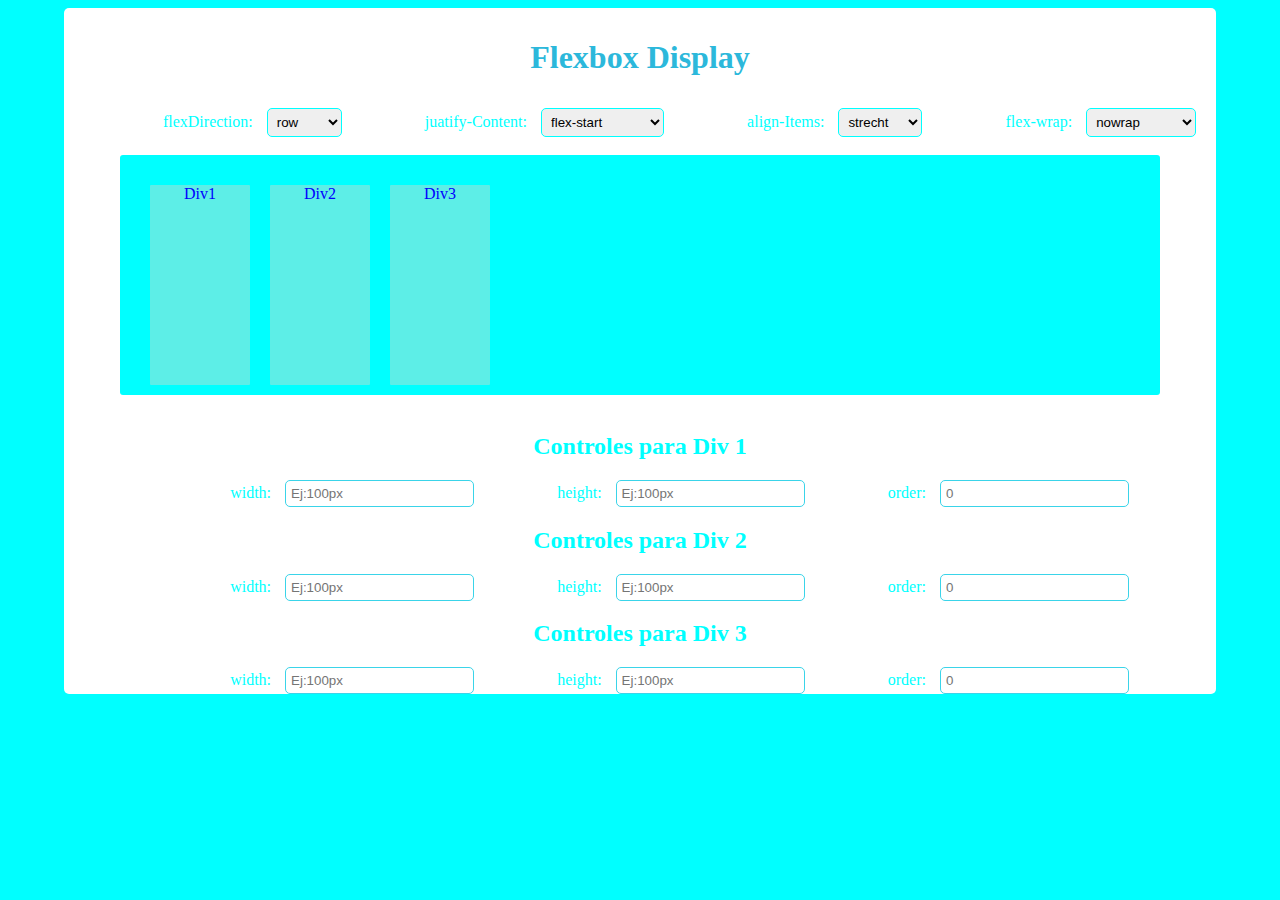
<file: A2/index.html>
<!DOCTYPE html>
<html lang="es">
<head>
    <meta charset="UTF-8">
    <meta name="viewport" content="width=device-width, initial-scale=1.0">
    <title>Flexbox Display</title>
    <link rel="stylesheet" href="h2.css">
</head>
<body>
    <div class="class">
        <header>
            <h1>Flexbox Display</h1>
        </header>
        <form id="flexForm">
            <label for="flexDirection">flexDirection:</label>
            <select name="flexDirection" id="flexDirection">
                <option value="row">row</option>
                <option value="colomn">colomn</option>
            </select>

    
         <label for="juatify-content">juatify-Content:</label>
            <select name="juatifyContent" id="juatifyContent">
                <option value="flex-start">flex-start</option>
                <option value="space-eventy">space-eventy</option>
                <option value="center">center</option>
                <option value="space-between">space-between</option>
                <option value="space-around">space-around</option>
                <option value="space-evenly">space-evenly</option>
            </select>
            
            <label for="alignItems">align-Items:</label>
            <select name="alignItems" id="alignItems">
                <option value="strecht">strecht</option>
                <option value="flex-start">flex-start</option>
                <option value="flex-end">flex-end</option>
                <option value="center">center</option>
                <option value="baseline">baseline</option>
            </select>
    
            <label for="flexWrap">flex-wrap:</label>
            <select name="flexWrap" id="flexWrap">
                <option value="nowrap">nowrap</option>
                <option value="wrap">flex-start</option>
                <option value="wrap-reverse">wrap-reverse</option>
            </select>
        </form>
        <br>
        <div id="flexConteiner" class="conteiner">
            <div id="item1" class="item">Div1</div>
            <div id="item2" class="item">Div2</div>
            <div id="item3" class="item">Div3</div>
        </div>
        <br>
        <h2>Controles para Div 1</h2>

        <label for="width1">width: </label>
         <input type="text" id="width1" placeholder="Ej:100px">

        <label for="height1">height: </label>
         <input type="text" id="height1" placeholder="Ej:100px">

         <label for="order1">order: </label>
         <input type="number" id="order1" placeholder="0">
    
         <h2>Controles para Div 2</h2>

         <label for="width2">width: </label>
          <input type="text" id="width2" placeholder="Ej:100px">
 
         <label for="height2">height: </label>
          <input type="text" id="height2" placeholder="Ej:100px">
 
          <label for="order2">order: </label>
          <input type="number" id="order2" placeholder="0">
          
          <h2>Controles para Div 3</h2>

          <label for="width3">width: </label>
           <input type="text" id="width1" placeholder="Ej:100px">
  
          <label for="height3">height: </label>
           <input type="text" id="height1" placeholder="Ej:100px">
  
           <label for="order3">order: </label>
           <input type="number" id="order3" placeholder="0">
    </div>

<!-- 
    <div class="div">
        <header>
            <h1>Flexbox Display</h1>
        </header>
<form id="flexform">
        <label for="flexDirection">flexDirection:</label>
            <select name="flexDirection" id="flexDirection">
                <option value="row">row</option>
                <option value="colomn">colomn</option>
            </select>
    
    
         <label for="juatify-content">juatify-Content:</label>
            <select name="juatifyContent" id="juatifyContent">
                <option value="flex-start">flex-start</option>
                <option value="space-eventy">space-eventy</option>
                <option value="center">center</option>
                <option value="space-between">space-between</option>
                <option value="space-around">space-around</option>
                <option value="space-evenly">space-evenly</option>
            </select>
    
            <label for="alignItems">align-Items:</label>
            <select name="alignItems" id="alignItems">
                <option value="strecht">strecht</option>
                <option value="flex-start">flex-start</option>
                <option value="flex-end">flex-end</option>
                <option value="center">center</option>
                <option value="baseline">baseline</option>
            </select>
    
            <label for="flexWrap">flex-wrap:</label>
            <select name="flexWrap" id="flexWrap">
                <option value="nowrap">nowrap</option>
                <option value="wrap">flex-start</option>
                <option value="wrap-reverse">wrap-reverse</option>
            </select>
    </form>
    <div class="div1">
    
    
    </div> -->
<script>
    const flexForm = document.getElementById('flexForm');
    const flexContainer = document.getElementById('flexContainer');
    const items = document.querySelectorAll('.item');

    // Cambiar propiedades del contenedor
    flexForm.addEventListener('change', function() {
        const direction = document.getElementById('flexDirection').value;
        const justify = document.getElementById('justifyContent').value;
        const align = document.getElementById('alignItems').value;
        const wrap = document.getElementById('flexWrap').value;

        flexContainer.style.flexDirection = direction;
        flexContainer.style.justifyContent = justify;
        flexContainer.style.alignItems = align;
        flexContainer.style.flexWrap = wrap;
    });

    // Función para aplicar cambios a cada div
    function applyStyles() {
        items.forEach((item, index) => {
            const width = document.getElementById(`width${index + 1}`).value;
            const height = document.getElementById(`height${index + 1}`).value;
            const order = document.getElementById(`order${index + 1}`).value;

            if (width) {
                item.style.width = width;
            }
            if (height) {
                item.style.height = height;
            }
            if (order) {
                item.style.order = order;
            }
        });
    }

    // Añadir event listeners a los inputs de cada div
    for (let i = 1; i <= items.length; i++) {
        document.getElementById(`width${i}`).addEventListener('input', applyStyles);
        document.getElementById(`height${i}`).addEventListener('input', applyStyles);
        document.getElementById(`order${i}`).addEventListener('input', applyStyles);
    }
</script>

</body>
</html>
</file>
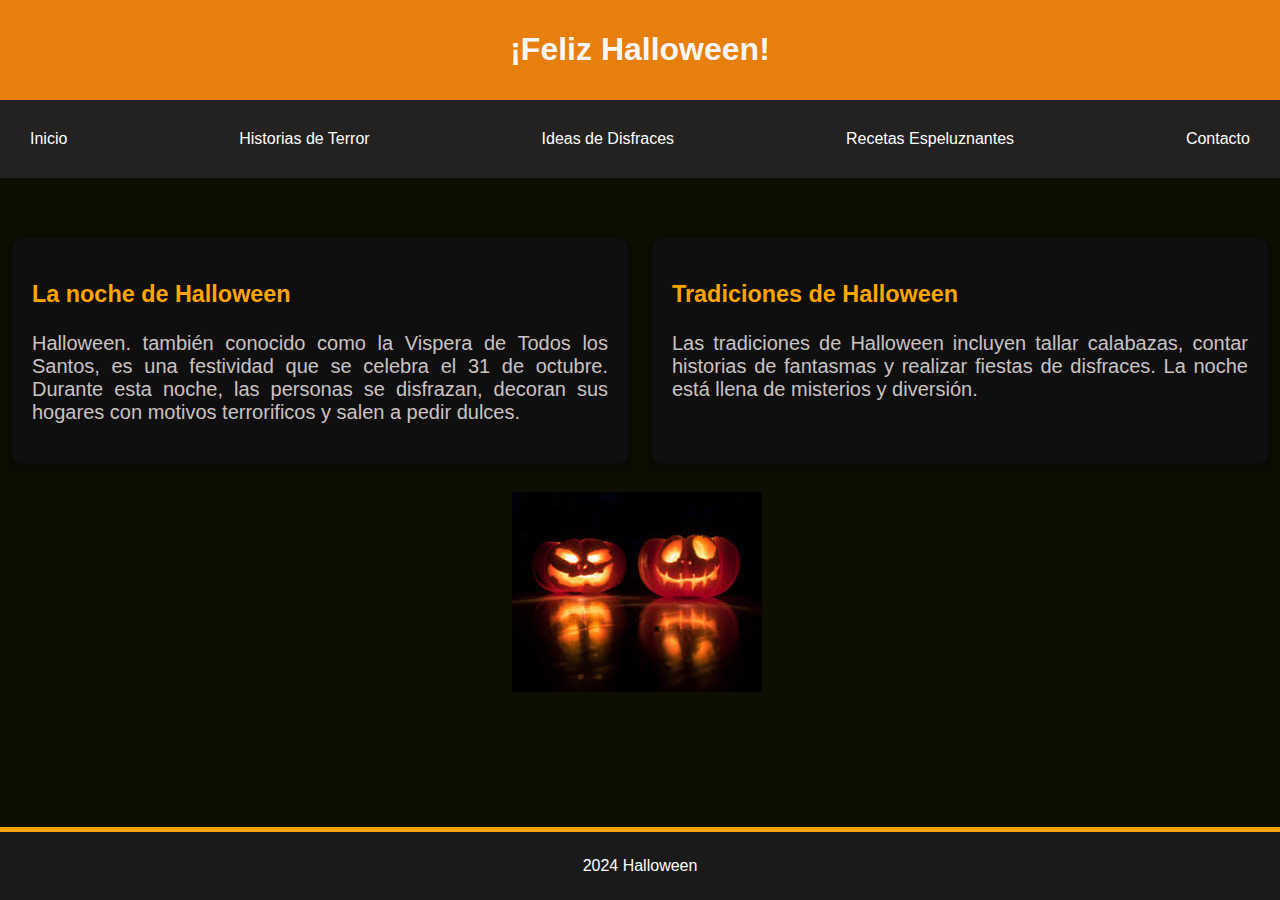
<file: A1 css/A1.HTML>
<!DOCTYPE html>
<html lang="en">
<head>
    <meta charset="UTF-8">
    <meta name="viewport" content="width=device-width, initial-scale=1.0">
    <title>Halloween</title>
    <link rel="stylesheet" href="style.css">
</head>
<body>
    <header>
        <h1>¡Feliz Halloween!</h1>
    </header>
<nav>
    <a href="#">Inicio</a>
    <a href="#">Historias de Terror</a>
    <a href="#">Ideas de Disfraces</a>
    <a href="#">Recetas Espeluznantes</a>
    <a href="#">Contacto</a>
</nav>
<div class="container">
    <div class="box">
        <h3>La noche de Halloween</h3>
        <p>Halloween. también conocido como la Vispera de Todos los Santos, es una festividad que se celebra el 31 de octubre. Durante esta noche, las personas se disfrazan, decoran sus hogares con motivos terrorificos y salen a pedir dulces.</p>
    </div>
<div class="box">
    <h3>Tradiciones de Halloween</h3>
    <p>Las tradiciones de Halloween incluyen tallar calabazas, contar historias de fantasmas y realizar fiestas de disfraces. La noche está llena de misterios y diversión.</p>
    </div>
</div>
<br>
<img src="[data-uri]"
width="250" height="200">
<br><br>
<footer>
    2024 Halloween
</footer>
</body>
</html>
</file>
<file: A2/h2.css>
body {
    text-align: center ;
    background-color: aqua;
    margin-left: 5%;
    margin-right: 5%;
}

header {
    color: rgb(44, 184, 219);
    text-align: center;
    padding: 10px;
}

label {
    color: aqua;
    padding: 10px;
    margin-left: 6%;
}
select {
    border: 1px solid aqua;
    border-radius: 5px;
    padding: 5px;
}
.class {
    background-color: rgb(255, 255, 255);
    border-radius: 5px;
}

input {
    border: 1px solid rgb(58, 212, 233);
    border-radius: 5px;
    padding: 5px;
}
.div {
    background-color: white;
    border-radius: 5px;
}

h2 {
    color: aqua;
    text-align: center;
}

.conteiner {
    width: 1000px;
    background-color: aqua;
    color: blue;
    display: flex;
    text-align: center;
    margin: 0 auto;
    border-radius: 3px;
    padding: 20px;
    height: 200px;
}
.item {
    background-color: rgb(93, 238, 231);
    width: 100px;
    height: 200px;
    border-radius: 1px;
    margin: 10px;
}
/* 

header {
    text-align: center;
    padding: 10px;
}

label {
    color: aqua;
    padding: 5px;
    margin-left: 7%
}

select {
    border: 1px solid aqua;
    border-radius: 5px;
    padding: 5px;
}

div {
    color: aqua;
}

input {
    border: 1px solid aqua;
    border-radius: 5px;
    padding-left: 1%;
</file>
<file: A1 css/style.css>
body {
    background-color: rgb(14, 14, 3);
    font-family: Arial, Helvetica, sans-serif;
    color: rgb(56, 56, 56);
    margin: 0;
}

header {
    background-color: rgb(230, 127, 11);
    color: rgb(250, 246, 246);
    text-align: center;
    padding: 10px;
}

nav {
    background-color: rgb(36, 33, 33);
    padding: 10px;
    display: flex;
    justify-content: space-between;
}

nav a {
    color: white;
    text-decoration: none;
    padding: 20px;
}

nav a:hover {
    background-color: rgb(236, 151, 23);
    color: white;
    border-radius: 5%;
}

.container {
    display: flex;
    justify-content: space-around;
    margin-top: 50px;
}
h3 {
    color: orange;
    border: 0cap    ;
}

.box {
    background-color: rgb(15, 15, 15);
    padding: 20px;
    margin: 10px;
    width: 45%;
    border-radius: 10px;
    text-align: justify;
    color: rgba(238, 228, 228, 0.849);
    box-shadow:  0 4px 8px 5px rgba(0, 0, 0, 0.265);
    font-size: 20px;
}

.box:active {
    box-shadow: none;
}

.box:hover {
    cursor: pointer;
}

img {
    margin-left: 40%;
}

footer {
    border-top: 5px solid #ffa200;
    bottom: 0; 
    background-color:  #1b1a1a; 
    text-align: center; 
    color: white; 
    padding: 25px 0; 
    position: fixed;
    width: 100%;
}
</file>
